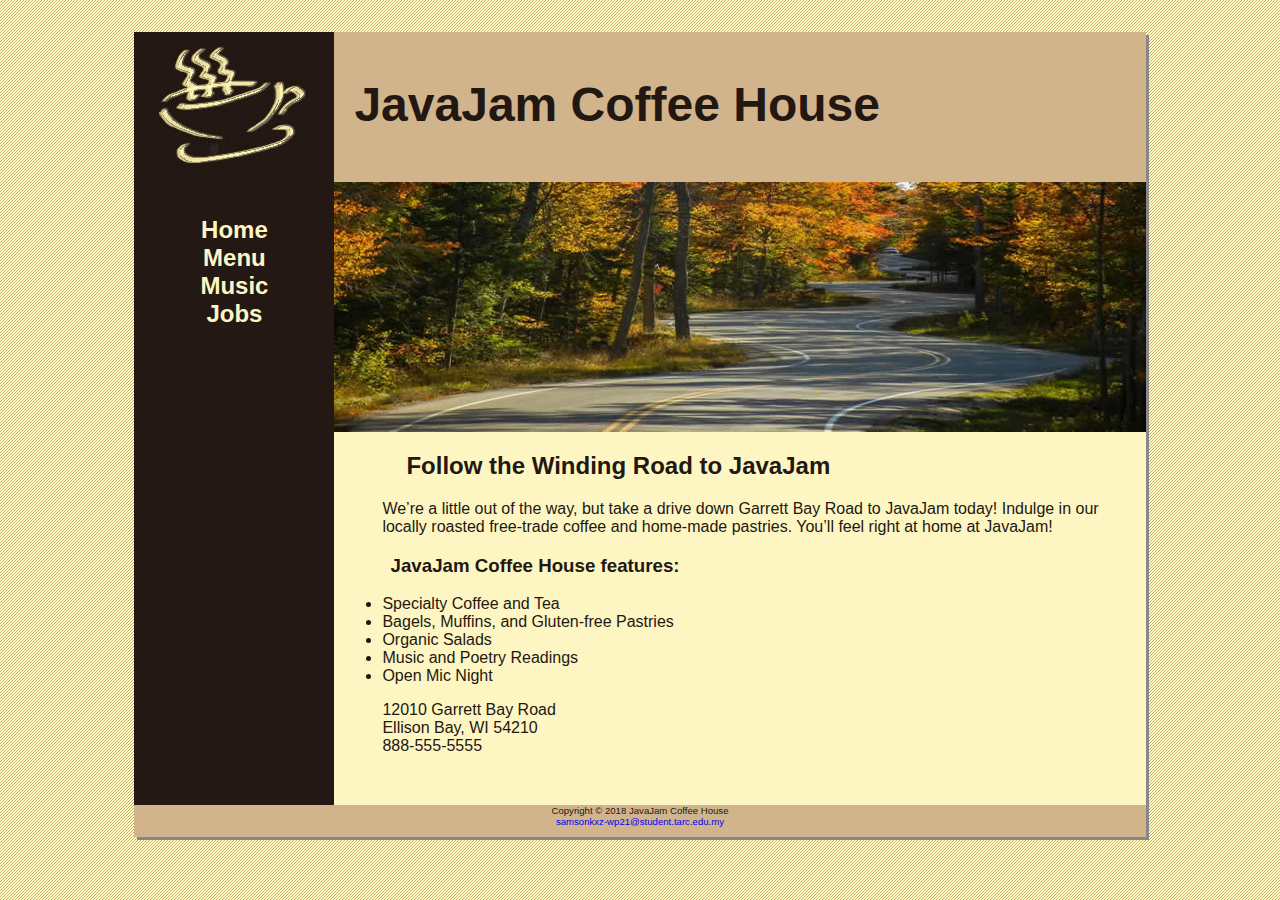
<file: index.html>
<!DOCTYPE html>
<html>

<head>
    <title>JavaJam Coffee House</title>
    <link rel="stylesheet" href="css/javajam.css">
</head>

<body>
    <div id="wrapper">
        <header>
            <h1>JavaJam Coffee House</h1>
        </header>

        <nav>
            <ul>
                <li>
                    <a href="index.html">
                        Home
                    </a>
                </li>
                <li>
                    <a href="menu.html">
                        Menu
                    </a>
                </li>
                <li>
                    <a href="music.html">
                        Music
                    </a>
                </li>
                <li>
                    <a href="jobs.html">
                        Jobs
                    </a>
                </li>
            </ul>
        </nav>

        <main>
            <div id="heroroad"></div>

            <h2>
                Follow the Winding Road to JavaJam
            </h2>

            <p>
                We’re a little out of the way, but take a drive down Garrett Bay Road to JavaJam today! Indulge in our locally roasted free-trade coffee and home-made pastries. You’ll feel right at home at JavaJam!
            </p>

            <h3>
                JavaJam Coffee House features:
            </h3>

            <ul>
                <li>
                    Specialty Coffee and Tea
                </li>
                <li>
                    Bagels, Muffins, and Gluten-free Pastries
                </li>
                <li>
                    Organic Salads
                </li>
                <li>
                    Music and Poetry Readings
                </li>
                <li>
                    Open Mic Night
                </li>
            </ul>

            <div>
                12010 Garrett Bay Road <br/> Ellison Bay, WI 54210 <br/> 888-555-5555 <br/><br/>
            </div>
        </main>


        <footer>
            Copyright &copy; 2018 JavaJam Coffee House <br/>
            <a href="mailto:samsonkxz-wp21@student.tarc.edu.my">samsonkxz-wp21@student.tarc.edu.my</a>
        </footer>
    </div>

</body>

</html>
</file>
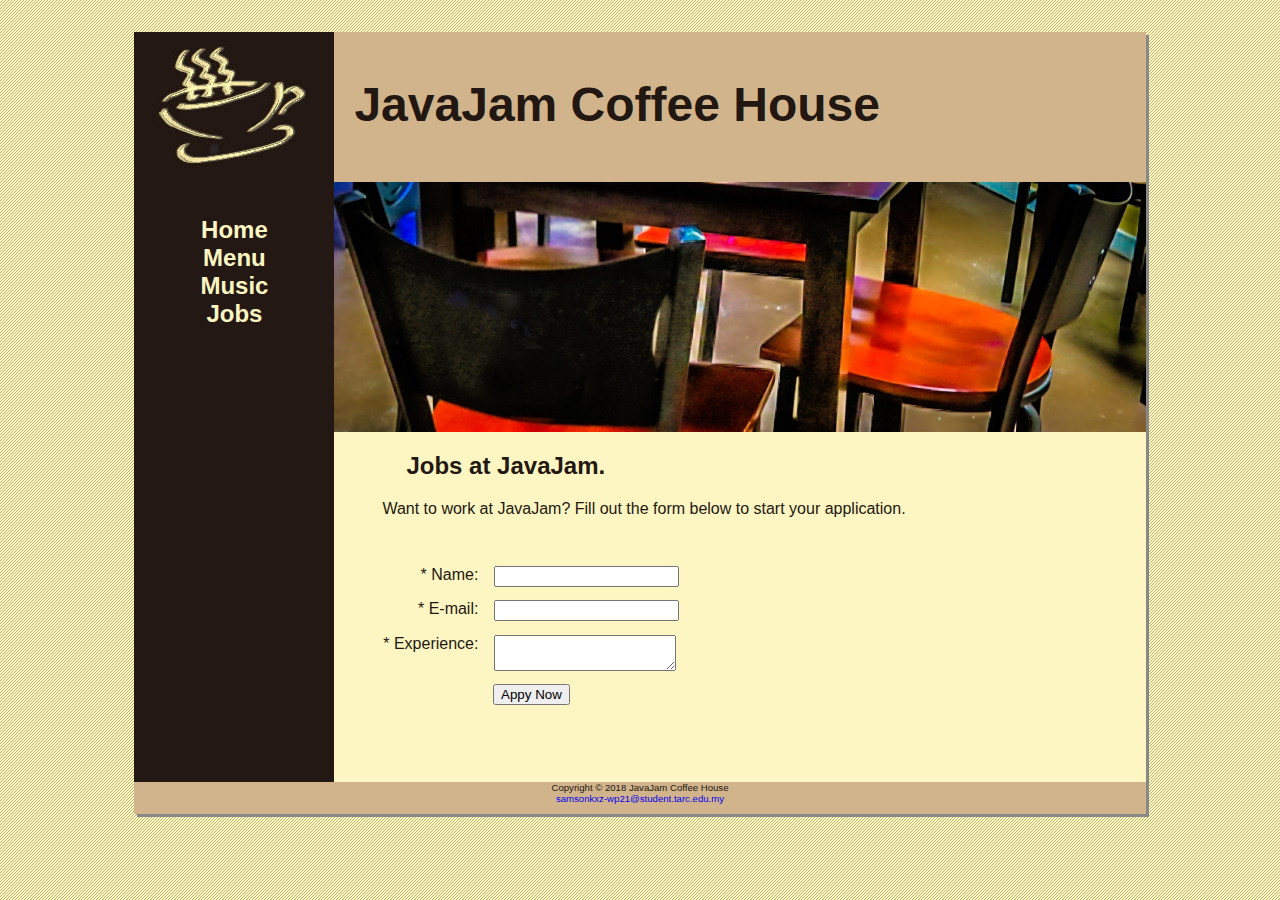
<file: jobs.html>
<!DOCTYPE html>
<html>

<head>
    <title>JavaJam Coffee House Jobs</title>
    <link rel="stylesheet" href="css/javajam.css">
</head>

<body>
    <div id="wrapper">
        <header>
            <h1>JavaJam Coffee House</h1>
        </header>

        <nav>
            <ul>
                <li>
                    <a href="index.html">
                        Home
                    </a>
                </li>
                <li>
                    <a href="menu.html">
                        Menu
                    </a>
                </li>
                <li>
                    <a href="music.html">
                        Music
                    </a>
                </li>
                <li>
                    <a href="jobs.html">
                        Jobs
                    </a>
                </li>
            </ul>
        </nav>

        <main>
            <div id="herojobs"></div>

            <h2>
                Jobs at JavaJam.
            </h2>

            <p>
                Want to work at JavaJam? Fill out the form below to start your application.
            </p>

            <form method="POST" action="https://webdevbasics.net/scripts/javajam8.php">
                <label for="myName">* Name:</label>
                <input type="text" id="myName" name="myName" required/>

                <label for="myEmail">* E-mail:</label>
                <input type="email" id="myEmail" name="myEmail" required/>

                <label for="myExperience">* Experience:</label>
                <textarea row="2" cols="20" id="myExperience" name="myExperience" required></textarea>

                <input type="submit" id="mySubmit" value="Appy Now" />
            </form>
        </main>

        <footer>
            Copyright &copy; 2018 JavaJam Coffee House <br/>
            <a href="mailto:samsonkxz-wp21@student.tarc.edu.my">samsonkxz-wp21@student.tarc.edu.my</a>
        </footer>
    </div>

</body>

</html>
</file>
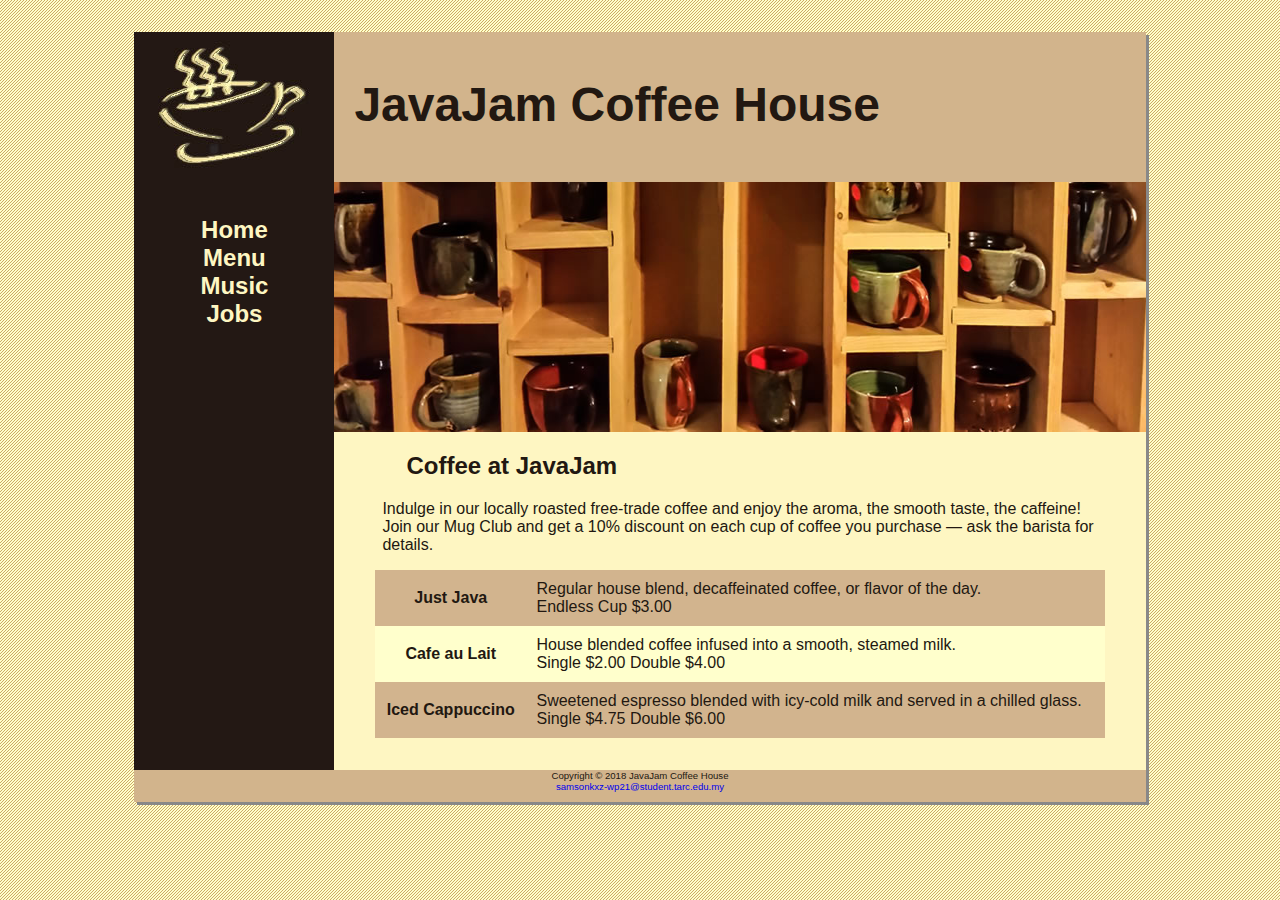
<file: menu.html>
<!DOCTYPE html>
<html>

<head>
    <title>JavaJam Coffee House Menu</title>
    <link rel="stylesheet" href="css/javajam.css">
</head>

<body>
    <div id="wrapper">
        <header>
            <h1>JavaJam Coffee House</h1>
        </header>

        <nav>
            <ul>
                <li>
                    <a href="index.html">
                        Home
                    </a>
                </li>
                <li>
                    <a href="menu.html">
                        Menu
                    </a>
                </li>
                <li>
                    <a href="music.html">
                        Music
                    </a>
                </li>
                <li>
                    <a href="jobs.html">
                        Jobs
                    </a>
                </li>
            </ul>
        </nav>

        <main>
            <div id="heromugs"></div>

            <h2>
                Coffee at JavaJam
            </h2>

            <p>
                Indulge in our locally roasted free-trade coffee and enjoy the aroma, the smooth taste, the caffeine! Join our Mug Club and get a 10% discount on each cup of coffee you purchase &mdash; ask the barista for details.
            </p>

            <table>
                <tr>
                    <th>
                        Just Java
                    </th>
                    <td>
                        Regular house blend, decaffeinated coffee, or flavor of the day. <br/> Endless Cup $3.00
                    </td>
                </tr>
                <tr>
                    <th>
                        Cafe au Lait
                    </th>
                    <td>
                        House blended coffee infused into a smooth, steamed milk.<br/> Single $2.00 Double $4.00
                    </td>
                </tr>
                <tr>
                    <th>
                        Iced Cappuccino
                    </th>
                    <td>
                        Sweetened espresso blended with icy-cold milk and served in a chilled glass. <br/> Single $4.75 Double $6.00
                    </td>
                </tr>
            </table>
        </main>

        <footer>
            Copyright &copy; 2018 JavaJam Coffee House <br/>
            <a href="mailto:samsonkxz-wp21@student.tarc.edu.my">samsonkxz-wp21@student.tarc.edu.my</a>
        </footer>
    </div>

</body>

</html>
</file>
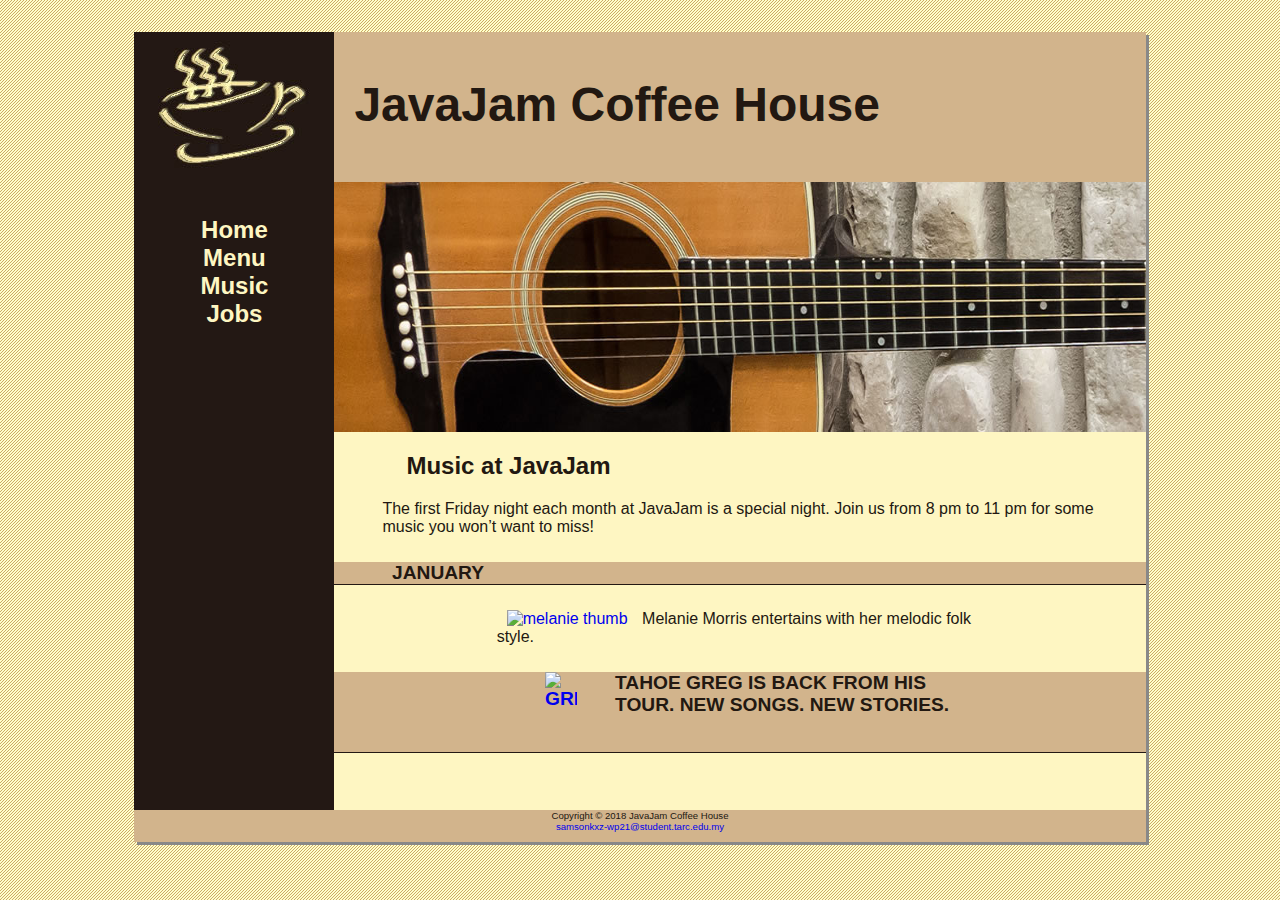
<file: music.html>
<!DOCTYPE html>
<html>

<head>
    <title>JavaJam Coffee House Music</title>
    <link rel="stylesheet" href="css/javajam.css">
</head>

<body>
    <div id="wrapper">
        <header>
            <h1>JavaJam Coffee House</h1>
        </header>

        <nav>
            <ul>
                <li>
                    <a href="index.html">
                        Home
                    </a>
                </li>
                <li>
                    <a href="menu.html">
                        Menu
                    </a>
                </li>
                <li>
                    <a href="music.html">
                        Music
                    </a>
                </li>
                <li>
                    <a href="jobs.html">
                        Jobs
                    </a>
                </li>
            </ul>
        </nav>

        <main>
            <div id="heroguitar"></div>

            <h2>
                Music at JavaJam
            </h2>

            <p>
                The first Friday night each month at JavaJam is a special night. Join us from 8 pm to 11 pm for some music you won’t want to miss!
            </p>

            <h4>
                January
            </h4>
            <div class="details">
                <a href="img/melanie.jpg">
                    <img scr="melaniethumb.jpg" alt="melanie thumb" height="80px" weidth="80px" />
                </a>

                Melanie Morris entertains with her melodic folk style.
            </div>

            <h4>

                <div class="details">
                    <a href="img/greg.jpg">
                        <img scr="img/gregthumb.jpg" class="floatleft" alt="greg thumb" height="80px" width="80px" />
                    </a>

                    Tahoe Greg is back from his tour. New songs. New stories.
                </div>
            </h4>
        </main>

        <footer>
            Copyright &copy; 2018 JavaJam Coffee House <br/>
            <a href="mailto:samsonkxz-wp21@student.tarc.edu.my">samsonkxz-wp21@student.tarc.edu.my</a>
        </footer>
    </div>

</body>

</html>
</file>
<file: css/javajam.css>
* {
    box-sizing: border-box;
}

body {
    color: #221811;
    font-family: Arial, Helvetica, sans-serif;
    background-image: url("../img/background.gif");
}

header {
    background-color: #D2B48C;
    height: 150px;
    background-image: url("../img/javajamlogo.jpg");
    background-repeat: no-repeat;
}

h1 {
    padding-top: 45px;
    padding-left: 220px;
    font-size: 3em;
}

nav {
    font-weight: bold;
    text-align: center;
    font-size: 1.5em;
    padding-top: 10px;
    float: left;
    width: 200px;
}

nav a {
    text-decoration: none;
}

nav a:link {
    color: #FEF6C2
}

nav a:visited {
    color: #D2B48C
}

nav a:hover {
    color: #CC9933
}

nav ul {
    padding-left: 0;
    list-style-type: none;
}

footer {
    background-color: #D2B48C;
    font-size: .60em;
    font-size: italic;
    text-align: center;
    padding-bottom: 10px;
    padding-top: 2px solid #221811;
}

#wrapper {
    width: 80%;
    margin-right: auto;
    margin-left: auto;
    background-color: #231814;
    min-width: 900px;
    max-width: 1200px;
    box-shadow: 3px 3px #888888;
}

h4 {
    background-color: #D2B48C;
    font-size: 1.2em;
    padding-left: .5em;
    padding-bottom: 0;
    text-transform: uppercase;
    border-bottom: 1px solid #231814;
    clear: left;
}

main {
    padding-left: 0;
    padding-right: 0;
    padding-bottom: 2em;
    padding-top: 0;
    margin-left: 200px;
    display: block;
    background-color: #FEF6C2;
}

main h2,
main h3,
main h4,
main p,
main div,
main ul,
main dl {
    padding-left: 3em;
    padding-right: 2em;
}

.details {
    padding-left: 20%;
    padding-right: 20%;
    overflow: auto;
}

img {
    padding-right: 10px;
    padding-left: 10px;
}

div a {
    text-decoration: none;
}

#heroroad {
    background-image: url("../img/heroroad.jpg");
    background-size: 100% 100%;
    height: 250px;
}

#heromugs {
    background-image: url("../img/heromugs.jpg");
    background-size: 100% 100%;
    height: 250px;
}

#heroguitar {
    background-image: url("../img/heroguitar.jpg");
    background-size: 100% 100%;
    height: 250px;
}

.floatleft {
    float: left;
    padding-right: 2em;
    padding-bottom: 2em;
}

header,
nav,
main,
footer {
    display: block;
}

table {
    margin-left: auto;
    margin-right: auto;
    width: 90%;
    border-spacing: 0;
    background-color: #FFFFCC;
}

th,
td {
    padding: 10px;
}

tr:nth-of-type(odd) {
    background-color: #D2B48E;
}

form {
    padding: 2em;
}

label {
    float: left;
    display: block;
    text-align: right;
    width: 8em;
    padding-right: 1em;
}

input,
textarea {
    margin-bottom: 1em;
    text-align: right;
    display: block;
}

#mySubmit {
    margin-left: 9.5em;
}

#herojobs {
    height: 250px;
    background-image: url("../img/herojobs.jpg");
    background-size: 100% 100%;
}

@media screen and (max-device-width: 640px) {
    #herojobs {
        display: none;
    }
}
</file>
